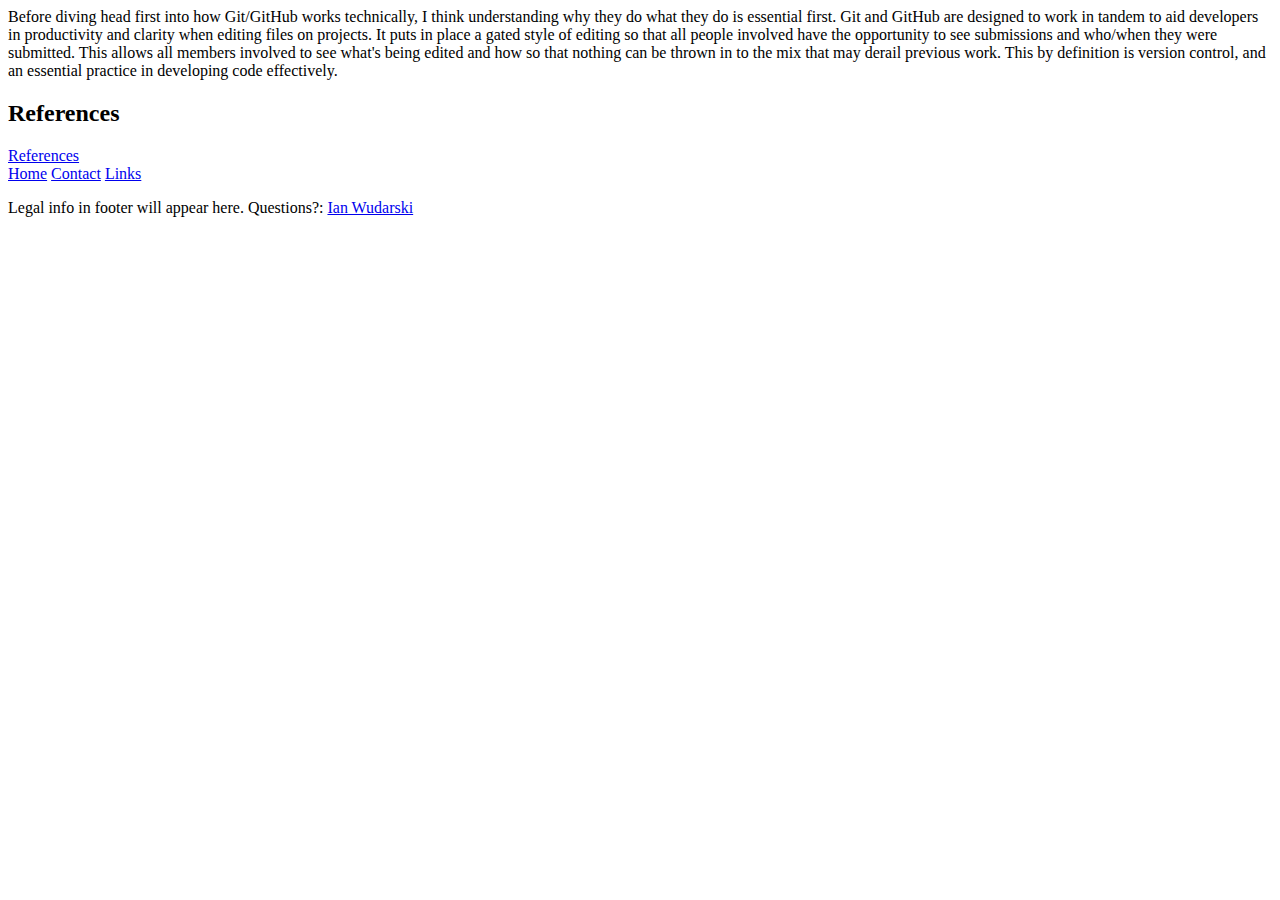
<file: week-3/dissect-me.html>
<!doctype html>
<html>

<head>
    <title>GPS 1.2</title>
    <meta charset="utf-8"/>

</head>

  <body>
    <main>
      Before diving head first into how Git/GitHub works technically, I think understanding why they do what they do is essential first. Git and GitHub are designed to work in tandem to aid developers in productivity and clarity when editing files on projects. It puts in place a gated style of editing so that all people involved have the opportunity to see submissions and who/when they were submitted. This allows all members involved to see what's being edited and how so that nothing can be thrown in to the mix that may derail previous work. This by definition is version control, and an essential practice in developing code effectively.
    </main>

    <section>
      <h2>References</h2>
      <a href="www.references.com">References</a>
    </section>

    <nav>
      <a href="www.dissect-me.html/home">Home</a>
      <a href="www.dissect-me.html/contact">Contact</a>
      <a href="www.dissect-me.html/links">Links</a>
    </nav>


    <footer>
      <p>Legal info in footer will appear here. Questions?: <a href="mailto:eeinwud@gmail.com">Ian Wudarski</a></p>
    </footer>

  </body>
</html>

<!--
  What HTML5 tags have you used in this challenge and continue to return to often? Why?
    In this document specificailly we used nav, footer, section, and main.  I return to footer, main, and nav pretty frequently throughout my HTML coding because I think they are a great way to offer some clarity to other people who may jump into the project and want to know what each section is for/doing.  Other than using comments it offers a great inline way to describe what each section does.

  How do elements get laid out on a page? What is the order the browser uses to display elements?
    Elements get laid out on a page from top to bottom, and the browser reads them in the same way.  Whatever is at the top of your HTML document will appear at the top of your website.  It makes writing HTML similar to writing an essay or reading a book.  You start at the top with a header and work your way down through the body of the document to the footer.  Along the way it is useful to use the HTML5 tags described earlier to document other sections along the way.

What did you learn about Sublime in this challenge? Do you think you'll create more handy snippets at a later date? What about research some shortcuts that already exist?
  I learned that snippets are a thing.  I will definitely be creating more snippets along the way.  I scheduled this GPS at the end of my HTML/CSS week and really wish I wouldn't have so I had that little bit of info to save me some time.  It's really great to have that HTML skeleton in place already when you start to avoid any missed closing tags, or tags in general.  I think from here on out I'll do some more research to add smaller snippets along the way to possibly simplify adding specific common sections to websites.  Maybe a better snippet for nav/link sections to a website that streamline the process off adding long lines of code that are found in many websites.

-->
</file>
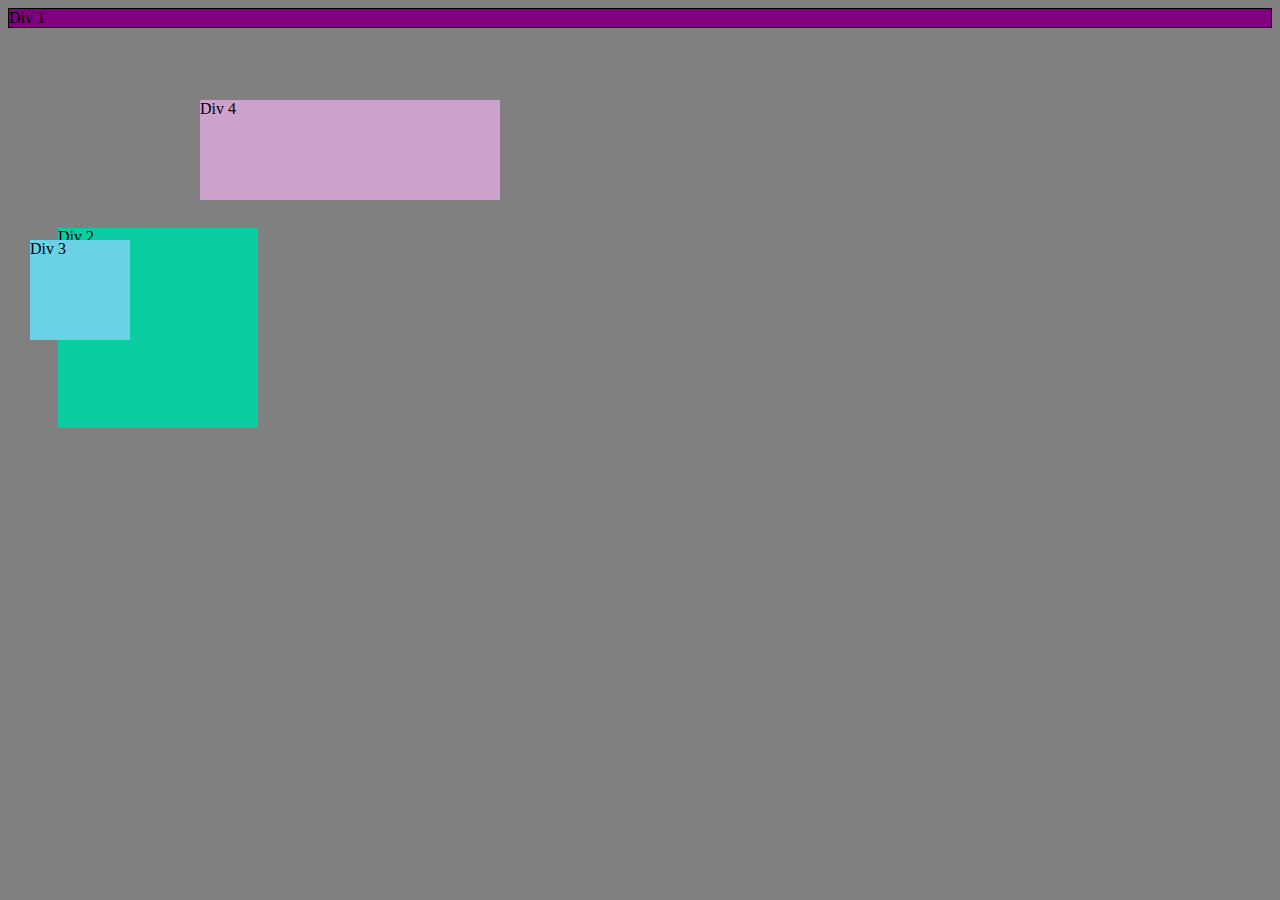
<file: week-3/chrome-devtools/css-positioning.html>
<!DOCTYPE html>
<html>

<head>
  <title>CSS Positioning Challenge</title>
  <link rel="stylesheet" type="text/css" href="css-positioning.css">
</head>

<body>

  <div id="div-1">Div 1</div>
  <div id="div-2">Div 2</div>
  <div id="div-3">Div 3</div>
  <div id="div-4">Div 4</div>

</body>

</html>
</file>
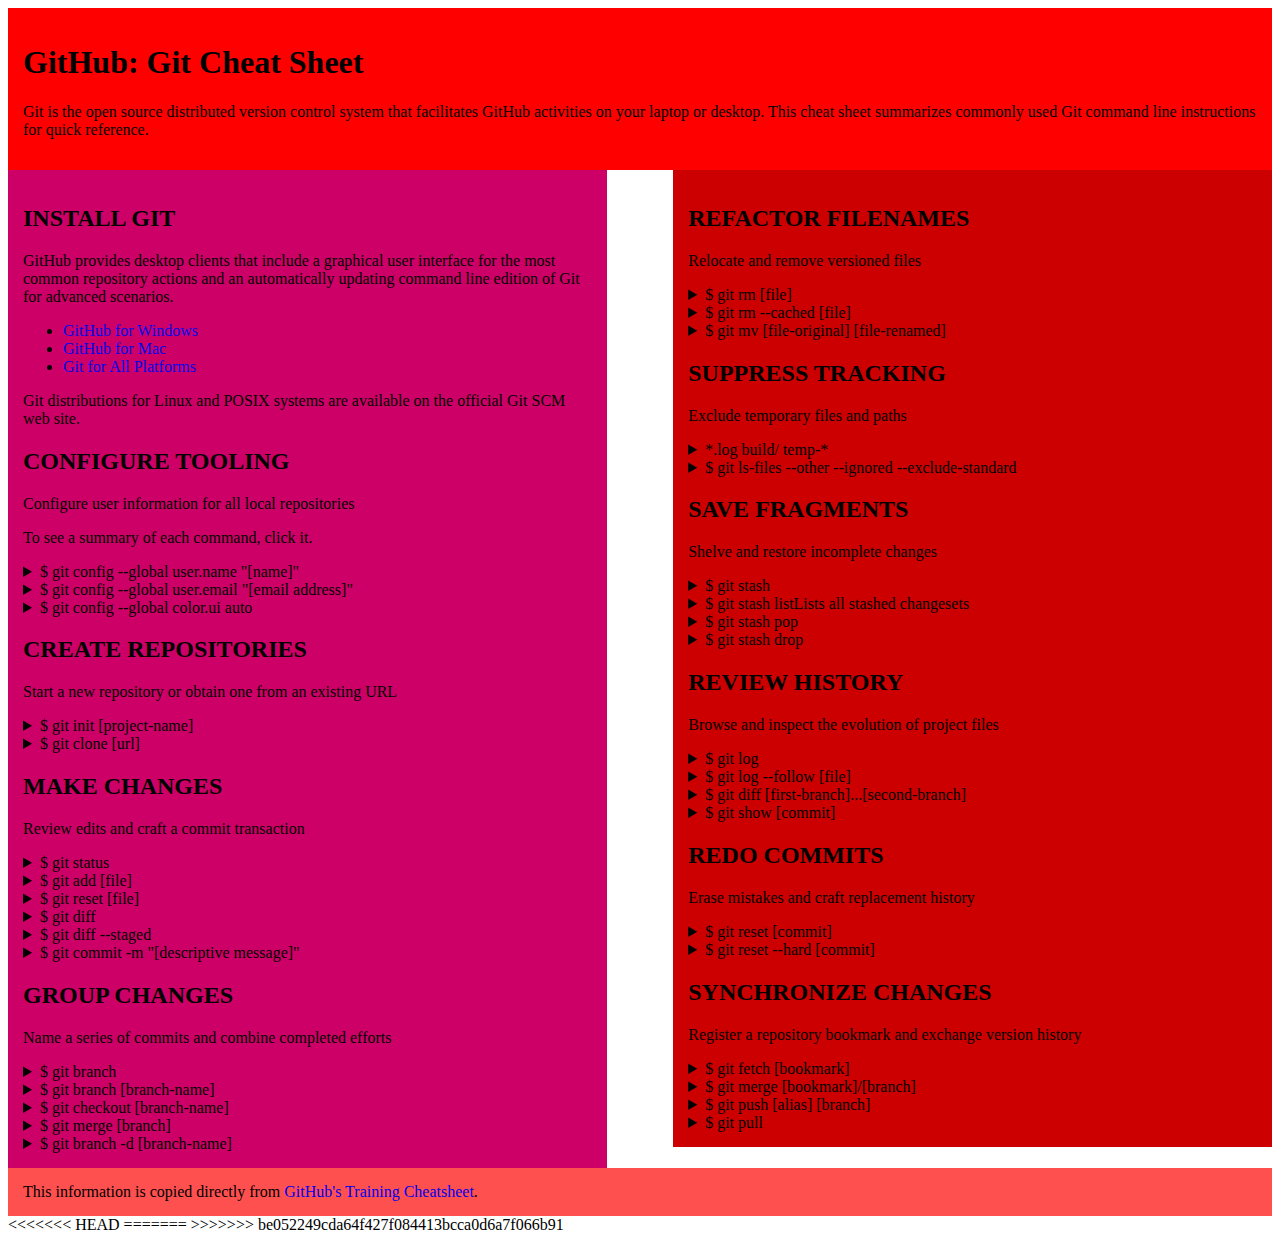
<file: week-4/gps/gps2-1.html>
<!--
Write your names here:
1. Ian Wudarski
2. Kathryn Garbacz

We spent [1] hours on this challenge.
-->

<!-- This challenge uses HTML5 syntax that may not be available in all browsers (It works in Chrome and Safari, from my testing. (<details> and<summary>). -->

<!DOCTYPE html>
<html lang="en">
  <head>
    <meta charset="UTF-8">
    <link rel="stylesheet" href="gps2-1.css">  <!-- Insert a link to the stylesheet here -->
    <title>Git Cheat Sheet</title>
  </head>

  <body>
    <header>
      <h1>GitHub: Git Cheat Sheet</h1>
      <p>Git is the open source distributed version control system that
        facilitates GitHub activities on your laptop or desktop.
        This cheat sheet summarizes commonly used Git command line
        instructions for quick reference.</p>
    </header>

    <section class="column-1">
      <article>
        <h2>INSTALL GIT</h2>
        <p>GitHub provides desktop clients that include a graphical user
        interface for the most common repository actions and an automatically
        updating command line edition of Git for advanced scenarios.</p>
        <ul>
          <li><a href="https://windows.github.com">GitHub for Windows</a></li>
          <li><a href="https://mac.github.com">GitHub for Mac</a></li>
          <li><a href="http://git-scm.com">Git for All Platforms</a></li>
        </ul>

        Git distributions for Linux and POSIX systems are available on the
        official Git SCM web site.
      </article>

      <article>
        <h2>CONFIGURE TOOLING</h2>
        <p>Configure user information for all local repositories</p>
        <p> To see a summary of each command, click it.</p>

        <details>
          <summary><code>$ git config --global user.name "[name]"</code></summary>
          <p>Sets the name you want attached to your commit transactions</p>
        </details>

        <details>
          <summary><code>$ git config --global user.email "[email address]"</code></summary>
          <p>Sets the email you want atached to your commit transactions</p>
        </details>

        <details>
          <summary><code>$ git config --global color.ui auto</code></summary>
          <p>Enables helpful colorization of command line output</p>
        </details>
      </article>

      <article>
        <h2>CREATE REPOSITORIES</h2>
        <p>Start a new repository or obtain one from an existing URL</p>

        <details>
          <summary><code>$ git init [project-name]</code></summary>
          <p>Creates a new local repository with the specified name</p>
        </details>

        <details>
          <summary><code>$ git clone [url]</code></summary>
          <p>Downloads a project and its entire version history</p>
        </details>
      </article>

      <article>
        <h2>MAKE CHANGES</h2>
        <p>Review edits and craft a commit transaction</p>

        <details>
          <summary><code>$ git status</code></summary>
          <p>Lists all new or modified files to be committed</p>
        </details>

        <details>
          <summary><code>$ git add [file]</code></summary>
          <p>Snapshots the file in preparation for versioning</p>
        </details>

        <details>
          <summary><code>$ git reset [file]</code></summary>
          <p>Unstages the file, but preserve its contents</p>
        </details>

        <details>
          <summary><code>$ git diff</code></summary>
          <p>Shows file differences not yet staged</p>
        </details>

        <details>
          <summary><code>$ git diff --staged</code></summary>
          <p>Shows file differences between staging and the last file version</p>
        </details>

        <details>
          <summary><code>$ git commit -m "[descriptive message]"</code></summary>
          <p>Records file snapshots permanently in version history</p>
        </details>
      </article>

      <article>
        <h2>GROUP CHANGES</h2>
        <p>Name a series of commits and combine completed efforts</p>

        <details>
          <summary><code>$ git branch</code></summary>
          <p>Lists all local branches in the current repository</p>
        </details>

        <details>
          <summary><code>$ git branch [branch-name]</code></summary>
          <p>Creates a new branch</p>
        </details>

        <details>
          <summary><code>$ git checkout [branch-name]</code></summary>
          <p>Switches to the specified branch and updates the working directory</p>
        </details>

        <details>
          <summary><code>$ git merge [branch]</code></summary>
          <p>Combines the specified branch’s history into the current branch</p>
        </details>

        <details>
          <summary><code>$ git branch -d [branch-name]</code></summary>
          <p>Deletes the specified branch</p>
        </details>
      </article>
    </section>

    <section class="column-2">
      <article>
        <h2>REFACTOR FILENAMES</h2>
        <p>Relocate and remove versioned files</p>

        <details>
          <summary><code>$ git rm [file]</code></summary>
          <p>Deletes the file from the working directory and stages the deletion</p>
        </details>

        <details>
          <summary><code>$ git rm --cached [file]</code></summary>
          <p>Removes the file from version control but preserves the file locally</p>
        </details>

        <details>
          <summary><code>$ git mv [file-original] [file-renamed]</code></summary>
          <p>Changes the file name and prepares it for commit</p>
        </details>
      </article>

      <article>
        <h2>SUPPRESS TRACKING</h2>
        <p>Exclude temporary files and paths</p>

        <details>
          <summary><code>*.log
                    build/
                    temp-*
          </code></summary>
          <p>A text file named .gitignore suppresses accidental versioning of files and paths matching the specified paterns</p>
        </details>

        <details>
          <summary><code>$ git ls-files --other --ignored --exclude-standard</code></summary>
          <p>Lists all ignored files in this project</p>
        </details>
      </article>

      <article>
        <h2>SAVE FRAGMENTS</h2>
        <p>Shelve and restore incomplete changes</p>

        <details>
          <summary><code>$ git stash</code></summary>
          <p>Temporarily stores all modified tracked files</p>
        </details>

        <details>
          <summary><code>$ git stash list</code>Lists all stashed changesets</summary>
          <p></p>
        </details>

        <details>
          <summary><code>$ git stash pop</code></summary>
          <p>Restores the most recently stashed files</p>
        </details>

        <details>
          <summary><code>$ git stash drop</code></summary>
          <p>Discards the most recently stashed changeset</p>
        </details>

      </article>

      <article>
        <h2>REVIEW HISTORY</h2>
        <p>Browse and inspect the evolution of project files</p>

        <details>
          <summary><code>$ git log</code></summary>
          <p>Lists version history for the current branch</p>
        </details>

        <details>
          <summary><code>$ git log --follow [file]</code></summary>
          <p>Lists version history for a file, including renames</p>
        </details>

        <details>
          <summary><code>$ git diff [first-branch]...[second-branch]</code></summary>
          <p>Shows content differences between two branches</p>
        </details>

        <details>
          <summary><code>$ git show [commit]</code></summary>
          <p>Outputs metadata and content changes of the specified commit</p>
        </details>
      </article>

      <article>
        <h2>REDO COMMITS</h2>
        <p>Erase mistakes and craft replacement history</p>

        <details>
          <summary><code>$ git reset [commit]</code></summary>
          <p>Undoes all commits after [commit], preserving changes locally</p>
        </details>

        <details>
          <summary><code>$ git reset --hard [commit]</code></summary>
          <p>Discards all history and changes back to the specified commit</p>
        </details>
      </article>

      <article>
        <h2>SYNCHRONIZE CHANGES</h2>
        <p>Register a repository bookmark and exchange version history</p>

        <details>
          <summary><code>$ git fetch [bookmark]</code></summary>
          <p>Downloads all history from the repository bookmark</p>
        </details>

        <details>
          <summary><code>$ git merge [bookmark]/[branch]</code></summary>
          <p>Combines bookmark’s branch into current local branch</p>
        </details>

        <details>
          <summary><code>$ git push [alias] [branch]</code></summary>
          <p>Uploads all local branch commits to GitHub</p>
        </details>

        <details>
          <summary><code>$ git pull</code></summary>
          <p>Downloads bookmark history and incorporates changes</p>
        </details>
      </article>
    </section>

    <footer>
      This information is copied directly from <a href="https://training.github.com/kit/downloads/github-git-cheat-sheet.pdf">GitHub's Training Cheatsheet</a>.
    </footer>
  <!-- Add your reflection here as a comment. -->
<<<<<<< HEAD
  </body>
=======
  </body>
>>>>>>> be052249cda64f427f084413bcca0d6a7f066b91
</file>
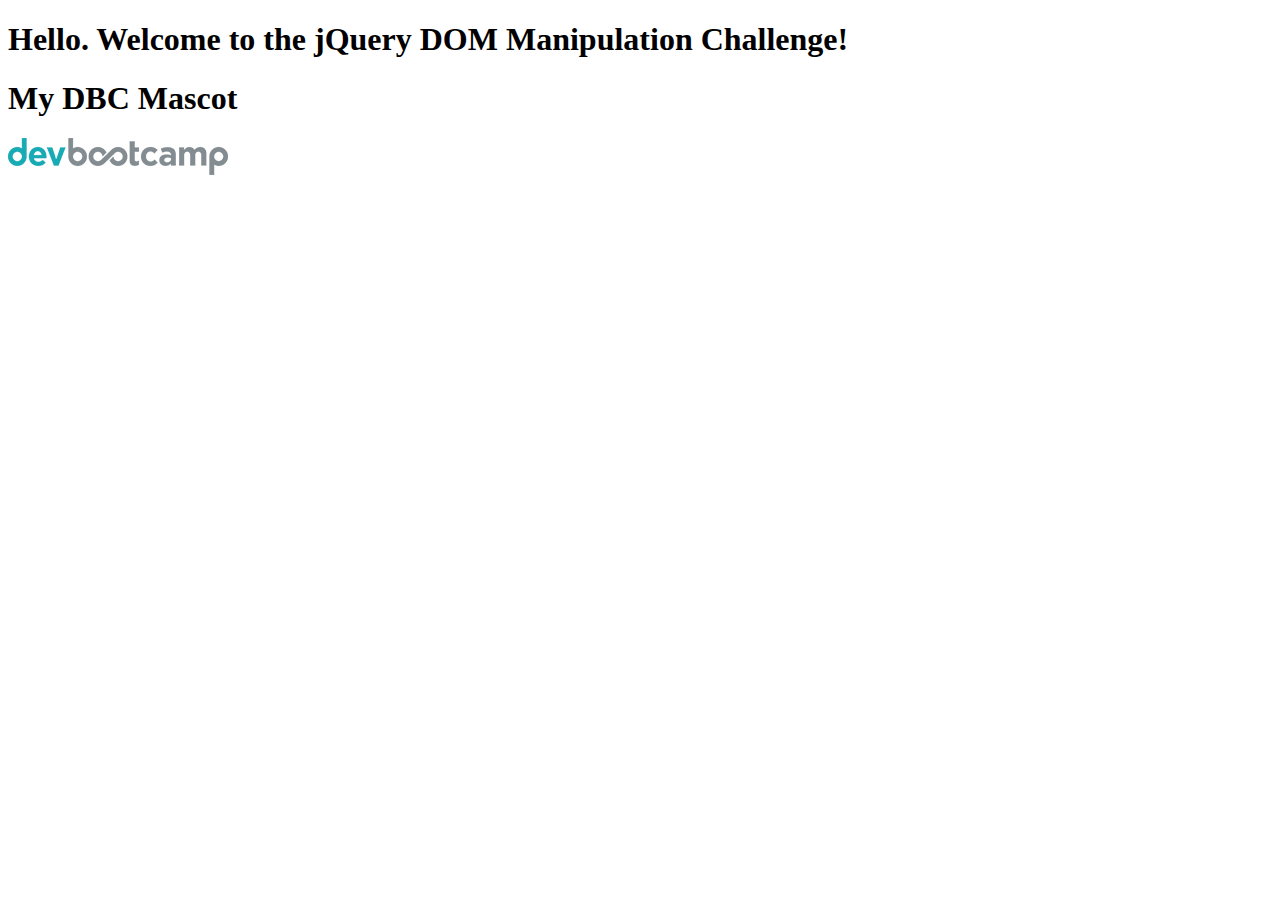
<file: week-9/jquery/jquery-example.html>
<!DOCTYPE html>
<html>
<head>
  <title>DOM manipulation with jQuery</title>

  <!-- Add a link to jQuery CDN here script here -->
  <script src="https://ajax.googleapis.com/ajax/libs/jquery/2.1.3/jquery.min.js"></script>
  <script type="text/javascript" src="jquery_example.js"></script>
</head>
<body>
  <h1> Hello. Welcome to the jQuery DOM Manipulation Challenge! </h1>
  <div class="mascot">
    <h1 class ='mascottext'> My DBC Mascot </h1>
    <img src="dbc_logo.png">
  </div>

</body>
</html>
</file>
<file: week-3/chrome-devtools/css-positioning.css>
/*Note: There are three different ways to add background colors here.
You can add them using a name (for common names), Hex, or RGB values.
*/

body {
  background-color: gray;
}

#div-1 {
  border: 1px solid black;
  background-color: purple;
  position: static;
  margin-bottom: 200px;
}
#div-2 {
  background-color: #09CDA1;
  position: relative;
  top: 0px;
  left: 50px;
  width: 200px;
  height: 200px;
}
#div-3 {
  background-color: #69D2E7;
  position: absolute;
  top: 240px;
  left: 30px;
  width: 100px;
  height: 100px;
}
#div-4 {
  background-color: rgb(205,163,205);
  width: 300px;
  position: fixed;
  top: 100px;
  left: 200px;
  height: 100px;
}
</file>
<file: week-4/gps/gps2-1.css>
*{
  font-family:verdana;
}
header, footer, .column-1, .column-2{
  padding: 15px;
}
header {
  background-color: red;
}
footer {
  background-color: #ff5050;
  clear: both;
}
.column-2 {
 background-color: #cc0000;
 float: right;
 width: 45%;


}
.column-1 {
  background-color: #cc0066;
  float: left;
  width: 45%;

}
a{
  text-decoration: none;
}
</file>
